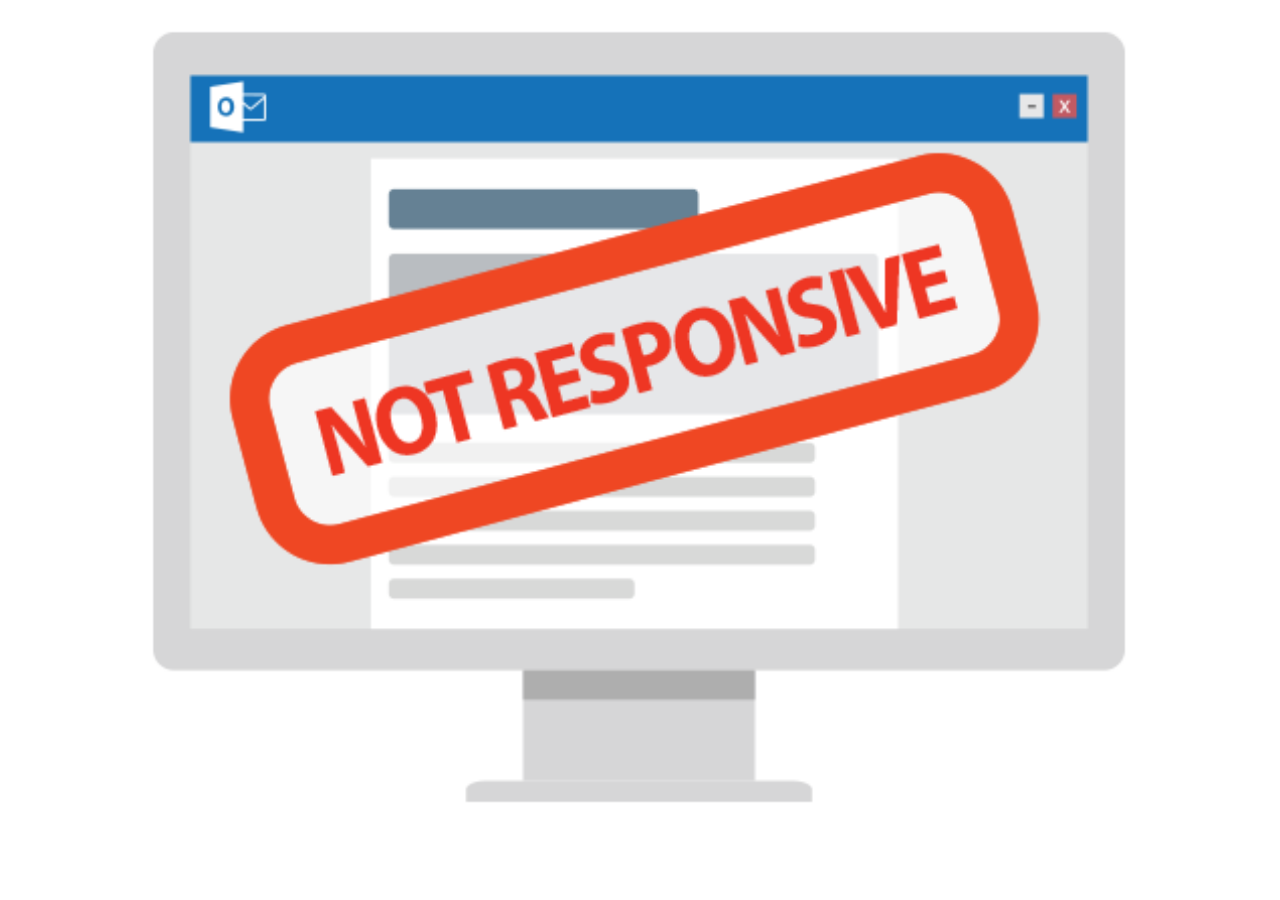
<file: index.html>
<!DOCTYPE html>
<html>
    <head>
        <meta charset="utf-8">
        <meta name="viewport" content="width=device-width, initial-scale=1.0">
        <title>Muziekschool H&J</title>
        <meta name="description" content="Een webpagina over de Muziekschool H&J, gelegen te Panningen">
        <meta name="keywords" content="muziekschool, muziek, muzieklessen, muziekles, Panningen">
        <meta name="author" content="Hannah & Jesse">
        <meta name="developer" content="Michael Verachtert">
        <link rel="stylesheet" href="reset.css"> 
        <link rel="stylesheet" href="css/main.css">
    </head>

    <body>
         <!--BEGIN HEADER-->
        <header>
            <div id="header-Div">
                <h3>Muziekschool H&J</h3>
                <p>Luisterend oor voor talent!</p>
            </div>
            <div id="header-Nav">
                <nav>
                    <ul>
                    <li><a href="index.html">Home</a></li>
                    <li><a href="html/overons.html">Over ons</a></li>
                    <li><a href="html/tarieven.html">Tarieven</a></li>
                    <li><a href="html/contact.html">Contact</a></li>
                    </ul>
                </nav>
            </div>
            <div id="color-Div"></div>
        </header>
         <!--EINDE HEADER-->

         <!--BEGIN ASIDE-->
         <aside>
            <div id="aside">
                <h3>Muziekschool</h3>
                <p>voor koperblazers en saxofonisten</p>
                <img src="img/saxofoon.jpeg" alt="Afbeelding van een saxofoon" title="Afbeelding van een saxofoon">
                <p id="aside-Pa2">Evenals bij de klarinet, is bij de saxofoon aan<br> de onderkant van het mondstuk een enkel<br> stuk riet bevestigd door middel van een<br> metalen band (de saxofoon hoort dan ook bij<br> de enkelriet-instrumenten).</p>
                <h3 id="aside-H3-2">Toonvorming</h3>
                <p id="aside-Pa3">Om geluid uit de saxofoon te krijgen, moet<br> je lucht persen tussen het riet en het<br> mondstuk. Hierdoor breng je het riet in<br> trilling en wordt een toon gemaakt. Kleppen<br> zorgen ervoor dat de gaten, die in de buis<br> van het instrument zijn geboord, afgesloten<br> kunnen worden. Door het indrukken of<br> loslaten van deze kleppen, kun je op dit<br> instrument verschillende tonen maken.<br></p>
            </div>
         </aside>
         <!--EINDE ASIDE-->

         <!--BEGIN MAIN-->
         <main>
            <div id="main">
                <h3 id="main-H3-1">Welkom bij muziekschool H&J</h3>
                <p>Muziekschool voor koperblazers en saxofonisten</p>
                <img id="main-img-1" src="img/trompet.jpeg" alt="Afbeelding van een trompetspeler" title="Afbeelding van een trompetspeler">
                <p id="main-Pa2">Zou het niet leuk zijn als je een saxofoon, trompet of een ander blaasinstrument zou kunnen bespelen? Dat<br> vergt niet alleen veel oefening, maar het is ook belangrijk dat je daarbij de juiste hulp en ondersteuning krijgt.<br> Hannah en Jesse, de muzikanten achter deze muziekschool, kunnen jou die ondersteuning geven. Ze zijn<br> beiden afgestudeerd aan het conservatorium en hebben veel ervaring met het geven van muziekles.<br></p>
                <p id="main-Pa3">De lessen worden gegeven in een prachtig en functioneel pand, waarin je ongestoord je gang kunt gaan.<br>Ideaal om naar hartenlust te oefenen, zowel individueel als in groepsverband.</p>
                <h3 id="main-H3-2">SPECIALISATIE</h3>
                <p id="main-Pa4">Muziekschool H&J is gespecialiseerd in jazzmuziek. </p>
            </div>
            <img id="main-img-2" src="img/saxofoon2.jpeg" alt="Afbeelding van een saxofoon" title="Afbeelding van een saxofoon">
            <div id="main2">
                <p>Veel muziekscholen richten zich op klassieke muziek. Bij Hannah en Jesse kun je echter ook les krijgen in jazzmuziek.<br> Zoals je misschien weet, zijn koperblazers en saxofonisten een zeer belangrijk onderdeel bij jazz.<br> Hannah en Jesse zijn grote jazzliefhebbers en hebben zich hierin gespecialiseerd.</p>
                <p id="main2-Pa2">Op deze website vind je veel informatie over wat deze muziekschool te bieden heeft, maar je kunt natuurlijk<br> altijd vrijblijvend langskomen om meer informatie te krijgen. Je kunt dan ook kennismaken en kijken of je een<br> klik hebt met Hannah en/of Jesse.</p>
            </div>
         </main>
         <!--EINDE MAIN-->

         <!-- BEGIN FOOTER-->
          <footer>
            <div id="footer">
                <p id="footer-Pa1">© Copyright 2021 Muziekschool H&J </p>
                <p id="footer-Pa2">(Dit is een oefenopdracht, alle informatie op deze website is fictief.)</p>
            </div>
          </footer>
          <!-- EINDE FOOTER-->


    </body>
</html>
</file>
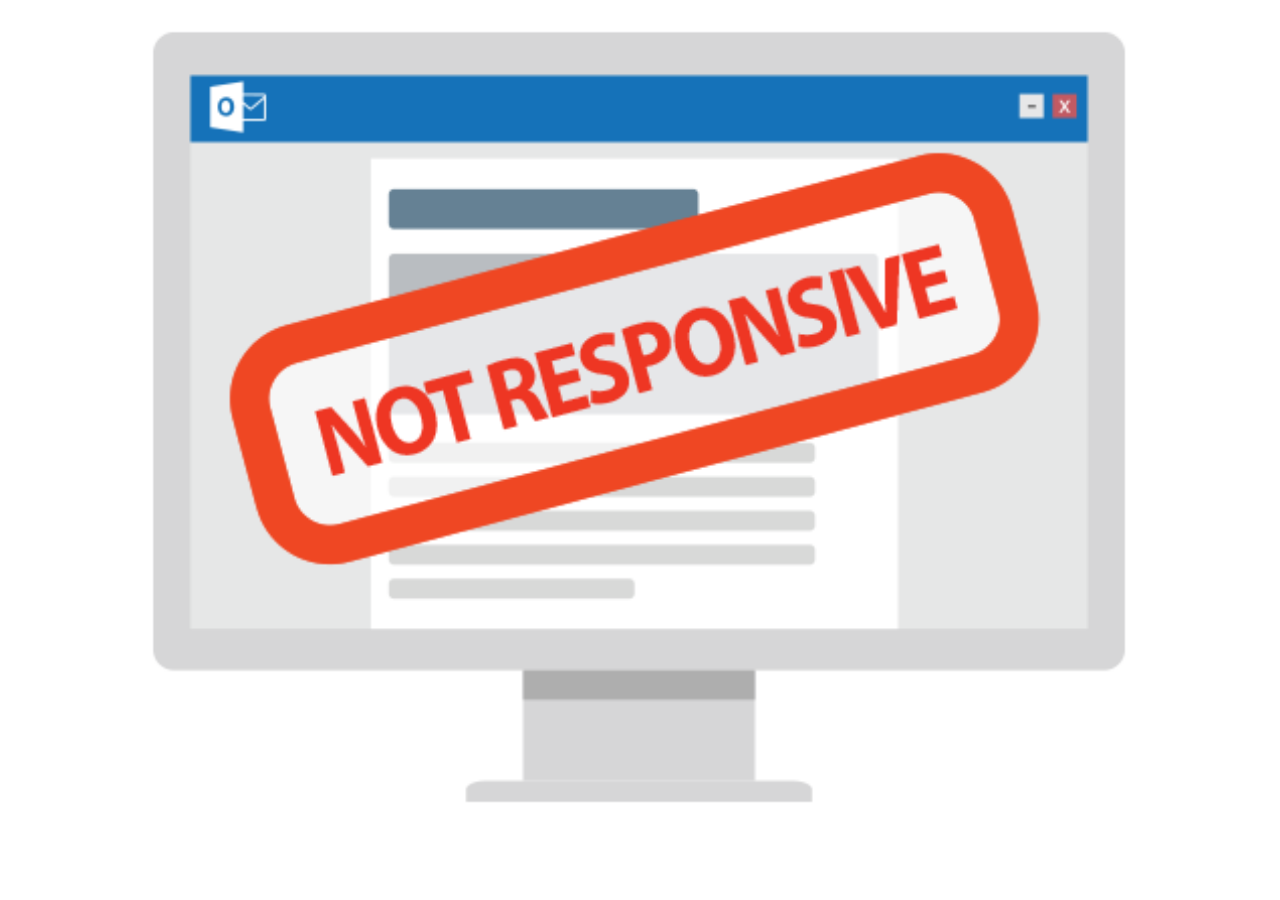
<file: html/contact.html>
<!DOCTYPE html>
<html>
    <head>
        <meta charset="utf-8">
        <meta name="viewport" content="width=device-width, initial-scale=1.0">
        <title>Muziekschool H&J</title>
        <meta name="description" content="Een webpagina over de Muziekschool H&J, gelegen te Panningen">
        <meta name="keywords" content="muziekschool, muziek, muzieklessen, muziekles, Panningen">
        <meta name="author" content="Hannah & Jesse">
        <meta name="developer" content="Michael Verachtert">
        <link rel="stylesheet" href="../reset.css"> 
        <link rel="stylesheet" href="../css/contact.css">
    </head>

    <body>
         <!--BEGIN HEADER-->
        <header>
            <div id="header-Div">
                <h3>Muziekschool H&J</h3>
                <p>Contact</p>
            </div>
            <div id="header-Nav">
                <nav>
                    <ul>
                    <li><a href="../index.html">Home</a></li>
                    <li><a href="overons.html">Over ons</a></li>
                    <li><a href="tarieven.html">Tarieven</a></li>
                    <li><a href="contact.html">Contact</a></li>
                    </ul>
                </nav>
            </div>
            <div id="color-Div"></div>
        </header>
         <!--EINDE HEADER-->

         <!--BEGIN ASIDE-->
         <aside>
            <div id="aside">
                <h3>Adresgegevens</h3>
                <p id="aside-Pa1">Muziekschool H&J<br>t.a.v. Hannah en Jesse Industrieterein 37<br>5981 NK Panningen<br>0123-456789<br>muziekschoolhj@inlook.com</p>
                <iframe src="https://www.google.com/maps/embed?pb=!1m18!1m12!1m3!1d2492.7499781428783!2d5.975621576830865!3d51.33411837177443!2m3!1f0!2f0!3f0!3m2!1i1024!2i768!4f13.1!3m3!1m2!1s0x47c7485bd60bbd61%3A0x73a8c69eb69bad56!2sNHA%20Opleidingen!5e0!3m2!1snl!2sbe!4v1727784397957!5m2!1snl!2sbe" width="600" height="450" style="border:0;" allowfullscreen="" loading="lazy" referrerpolicy="no-referrer-when-downgrade"></iframe>
            </div>
         </aside>
         <!--EINDE ASIDE-->

         <!--BEGIN MAIN-->
         <main>
            <div id="main">
                <h3 id="main-H3-1">Contact</h3>
                <p id="main-Pa1">U kunt een bericht achterlaten via onderstaand contactformulier.</p>

                <form id="main-form" method="post">  <!--Normaal moet er voor de ''method'' nog een action attribuut komen met de link van formspree!'-->
                    <label id="main-label1" for="voornaam">Uw voornaam</label>
                    <br>
                    <input id="main-input1" type="text" name="voornaam" placeholder="Uw voornaam">
                    <br>
                    <label id="main-label2" for="achternaam">Uw achternaam</label>
                    <br>
                    <input id="main-input2" type="text" name="achternaam" placeholder="Uw achternaam">
                    <br>
                    <label id="main-label3" for="e-mail">Uw e-mailadres</label>
                    <br>
                    <input id="main-input3" type="text" name="e-mailadres" placeholder="Uw e-mailadres">
                    <br>
                    <label id="main-label4" for="land">Land</label>
                    <br>
                    <select id="main-input4" name="land">
                        <option value="België">België</option>
                        <option value="Nederland">Nederland</option>
                        <option value="Duitsland">Duitsland</option>
                    </select>
                    <br>
                    <label id="main-label5" for="bericht">Bericht</label>
                    <br>
                    <textarea id="main-textarea" placeholder="Uw bericht hier"></textarea>
                    <br>
                    <button id="main-button" type="reset">Verzend</button>  <!--type moet normaal 'submit' zijn maar dit is enkel voorlopig als voorbeeld.. -->
                </form>
            </div>
         </main>
         <!--EINDE MAIN-->

         <!-- BEGIN FOOTER-->
          <footer>
            <div id="footer">
                <p id="footer-Pa1">© Copyright 2021 Muziekschool H&J </p>
                <p id="footer-Pa2">(Dit is een oefenopdracht, alle informatie op deze website is fictief.)</p>
            </div>
          </footer>
          <!-- EINDE FOOTER-->


    </body>
</html>
</file>
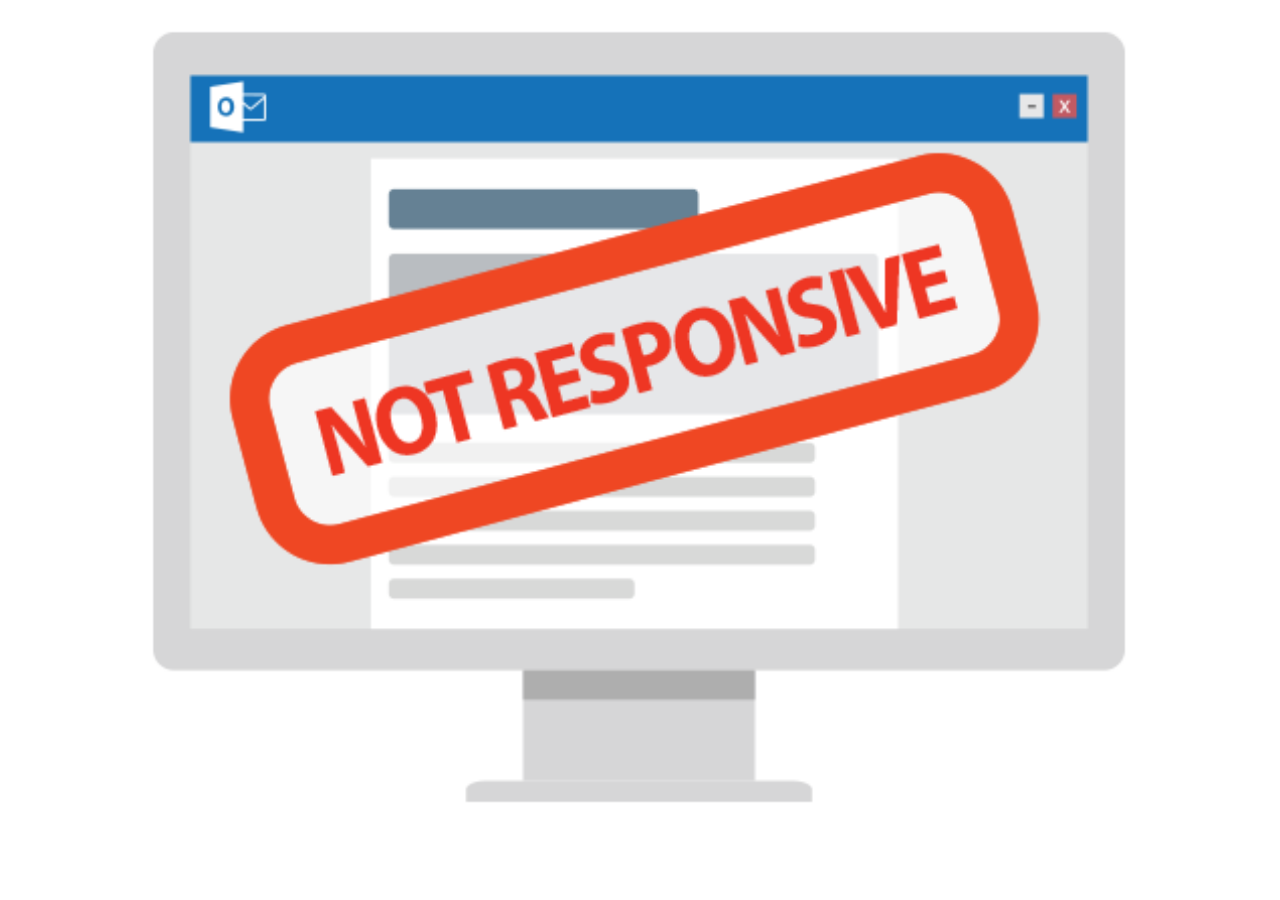
<file: html/overons.html>
<!DOCTYPE html>
<html>
    <head>
        <meta charset="utf-8">
        <meta name="viewport" content="width=device-width, initial-scale=1.0">
        <title>Muziekschool H&J</title>
        <meta name="description" content="Een webpagina over de Muziekschool H&J, gelegen te Panningen">
        <meta name="keywords" content="muziekschool, muziek, muzieklessen, muziekles, Panningen">
        <meta name="author" content="Hannah & Jesse">
        <meta name="developer" content="Michael Verachtert">
        <link rel="stylesheet" href="../reset.css"> 
        <link rel="stylesheet" href="../css/over-ons.css">
    </head>

    <body>
         <!--BEGIN HEADER-->
        <header>
            <div id="header-Div">
                <h3>Muziekschool H&J</h3>
                <p>Over ons</p>
            </div>
            <div id="header-Nav">
                <nav>
                    <ul>
                    <li><a href="../index.html">Home</a></li>
                    <li><a href="overons.html">Over ons</a></li>
                    <li><a href="tarieven.html">Tarieven</a></li>
                    <li><a href="contact.html">Contact</a></li>
                    </ul>
                </nav>
            </div>
            <div id="color-Div"></div>
        </header>
         <!--EINDE HEADER-->

         <!--BEGIN ASIDE-->
         <aside>
            <div id="aside">
                <h3>Muziekschool voor <br>iedereen!</h3>
                <img src="../img/kind.jpeg" alt="Afbeelding van een kind" title="Afbeelding van een kind">
                <p>Voor een musicus zoals Jesse is het lastig om<br> dat volledig professioneel te doen. Zijn<br> ervaring op de muziekschool bracht hem op<br> het idee een eigen school te beginnen. Jesse<br> zag dat Hannah lesgeven ook geweldig goed<br> kon, dus vroeg hij haar om mee te doen. Ze<br> vonden een mooi pand en ze startten met<br> veel enthousiasme de muziekschool. En daar<br> heeft hij nooit spijt van gekregen! Bij Jesse<br> en Hannah is het leuk én leerzaam!</p>
            </div>
         </aside>
         <!--EINDE ASIDE-->

         <!--BEGIN MAIN-->
         <main>
            <div id="main">
                <h3 id="main-H3-1">Hannah</h3>
                <p id="main-Pa1">docent Muziek</p>
                <p id="main-Pa2">Hannah is een vrolijke, goedlachse vrouw van 39 jaar. Ze is de<br>vriendin van Jesse. Hannah is al van jongs af aan geïnteresseerd<br>in veel verschillende muziekstijlen. Haar ouders hebben het met<br>de paplepel ingegoten. Langzamerhand werd de trompet echter<br> haar favoriete instrument. Ze speelde op school en had al jong<br>optredens in buurthuizen, op braderieën, enzovoorts.</p>
                <p id="main-Pa3">Hannah volgde zelf vanaf haar zesde jaar les op de muziekschool.<br> Vanwege haar talent kreeg zij later privéles. Op de middelbare<br> school besteedde ze veel aandacht aan haar studie en de muziek<br> schoot er een beetje bij in. Maar toen ze haar diploma had<br> behaald, was het conservatorium een logische keus. Ook op het<br> conservatorium viel haar talent op. Ze werd gevraagd voor het<br> studentenorkest en speelde in haar vrije in een jazzband. Daar<br> ontmoette zij Jesse. Gedurende haar studietijd kwamen<br> medestudenten regelmatig naar haar toe met het verzoek om<br> hulp. Dat waren niet alleen trompetstudenten, maar ook studenten<br> die andere blaasinstrumenten bespeelden. Hannah merkte dat<br> bijles geven haar heel goed afging en dat ze het ontzettend leuk<br> vond.</p>
            </div> 
            <div id="main-2">
                <img src="../img/hannah.jpeg" alt="Afbeelding van docent Hannah" title="Afbeelding van docent Hannah">
                <p id="main-Pa4">Toen Jesse met het idee kwam om samen een muziekschool te beginnen, hoefde Hannah<br>niet lang na te denken. Het was dé manier om van haar hobby haar beroep te maken en om<br> muziek maken te combineren met lesgeven. Bij Hannah zijn jong en oud in goede handen!</p>
            </div> 
            <div>
                <h3 id="main-H3-2">Jesse</h3>
                <p id="main-Pa5">docent Muziek</p>
                <img id="img-Jesse" src="../img/jesse.jpeg" alt="Afbeelding van docent Jesse" title="Afbeelding van docent Jesse">
                <p id="main-Pa6">Jesse is een zeer muzikale man van 41 jaar. Hij is de vriend van<br> Hannah. In tegenstelling tot Hannah was hij als jonge jongen niet<br> erg geïnteresseerd in muziek en al helemaal niet in muziek maken.<br> Hij ging liever buiten spelen met zijn vriendjes of voetballen in<br> het park. Zijn ouders vonden het echter wel belangrijk dat hij<br> kennisnam van muziek en ze stuurden Jesse naar blokfluitles. Daar<br> leerde hij de beginselen en leerde hij noten lezen.</p>
                <p id="main-Pa7">Opleidng</p>
                <p id="main-Pa8">Op de middelbare school was al duidelijk hoe talentvol hij was.<br> Daarom ging hij naar het conservatorium, waar hij Hannah ontmoette.<br> Hij richtte zich op vele verschillende instrumenten en werd opgeleid<br> tot een allround musicus. Maar zijn liefde voor de saxofoon en jazz<br> bleef. Als bijbaantje gaf hij ook les op een muziekschool en ook dat<br> ging hem goed af.</p>
            </div>

         </main>
         <!--EINDE MAIN-->

         <!-- BEGIN FOOTER-->
          <footer>
            <div id="footer">
                <p id="footer-Pa1">© Copyright 2021 Muziekschool H&J </p>
                <p id="footer-Pa2">(Dit is een oefenopdracht, alle informatie op deze website is fictief.)</p>
            </div>
          </footer>
          <!-- EINDE FOOTER-->


    </body>
</html>
</file>
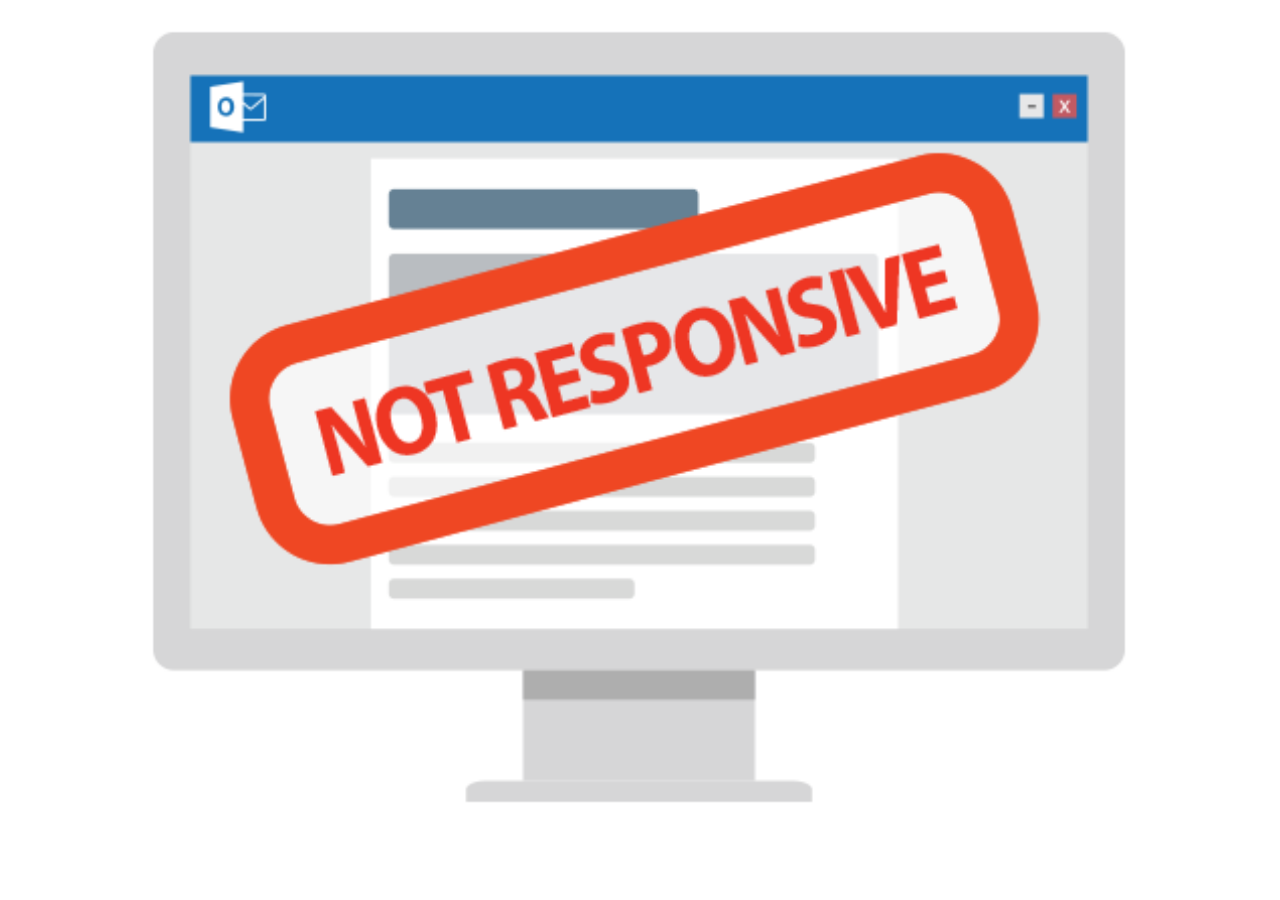
<file: html/tarieven.html>
<!DOCTYPE html>
<html>
    <head>
        <meta charset="utf-8">
        <meta name="viewport" content="width=device-width, initial-scale=1.0">
        <title>Muziekschool H&J</title>
        <meta name="description" content="Een webpagina over de Muziekschool H&J, gelegen te Panningen">
        <meta name="keywords" content="muziekschool, muziek, muzieklessen, muziekles, Panningen">
        <meta name="author" content="Hannah & Jesse">
        <meta name="developer" content="Michael Verachtert">
        <link rel="stylesheet" href="../reset.css"> 
        <link rel="stylesheet" href="../css/tarieven.css">
    </head>

    <body>
         <!--BEGIN HEADER-->
        <header>
            <div id="header-Div">
                <h3>Muziekschool H&J</h3>
                <p>Tarieven</p>
            </div>
            <div id="header-Nav">
                <nav>
                    <ul>
                    <li><a href="../index.html">Home</a></li>
                    <li><a href="overons.html">Over ons</a></li>
                    <li><a href="tarieven.html">Tarieven</a></li>
                    <li><a href="contact.html">Contact</a></li>
                    </ul>
                </nav>
            </div>
            <div id="color-Div"></div>
        </header>
         <!--EINDE HEADER-->

         <!--BEGIN ASIDE-->
         <aside>
            <div id="aside">
                <h3>Tarieven</h3>
                <p id="aside-Pa1">Individuele les: &euro;30,- per half uur.</p>
                <div id="aside-Line1"></div>
                <p id="aside-Pa2">Groepsles: Dezelfde prijs per persoon (dus €<br> 30,- gedeeld door het aantal deelnemers).</p>
                <div id="aside-Line2"></div>
                <p id="aside-Pa3">Groepsles kinderen: € 10,- per uur.</p>
            </div>
         </aside>
         <!--EINDE ASIDE-->

         <!--BEGIN MAIN-->
         <main>
            <div id="main">
                <h3 id="main-H3-1">Voorwaarden</h3>
                <p id="main-Pa1">Algemene voorwaarden - Muziekschool H&J</p>
                <p id="main-Pa2"><strong>Artikel 1:</strong> Inschrijving</p>
                <div id="main-Line1"></div>
                <p id="main-Pa3">U kunt zich inschrijven door u aan te melden bij het bureau van de muziekschool en het inschrijfformulier te ondertekenen.</p>
                <p id="main-Pa4"><strong>Artikel 2: </strong>Duur cursusjaar. </p>
                <div id="main-Line2"></div>
                <p id="main-Pa5">Het cursusjaar loopt van 1 september tot en met 30 juni van het volgend jaar.</p>
                <p id="main-Pa6"><strong>Artikel 3: </strong>Uitschrijving</p>
                <div id="main-Line3"></div>
                <p id="main-Pa7">Tussentijdse beëindiging/opzegging is uitsluitend mogelijk na een schriftelijk verzoek.</p>
            </div>
         </main>
         <!--EINDE MAIN-->

         <!-- BEGIN FOOTER-->
          <footer>
            <div id="footer">
                <p id="footer-Pa1">© Copyright 2021 Muziekschool H&J </p>
                <p id="footer-Pa2">(Dit is een oefenopdracht, alle informatie op deze website is fictief.)</p>
            </div>
          </footer>
          <!-- EINDE FOOTER-->


    </body>
</html>
</file>
<file: css/main.css>
body{
    width: auto;
    height: auto;
    padding: 0;
    margin: 0;
    font-family: Arial, Helvetica, sans-serif;
}

/** SCHERM MACBOOK 13INCH - GOOGLE CHROME */
@media only screen and (min-width: 1424px) {
    body{
        overflow-x: hidden;
        width: 100%;
        height: auto;
    }

    /** HEADER */
    #header-Div{
        background-color: rgb(245 113 20);
        width: 100%;
        height: 200px;
    }
    #header-Div h3, p{
        text-align: center;
        color: rgb(253 252 252);
        padding-top: 50px;
    }
    #header-Div h3{
        font-size: 30px;
        font-weight: bold;
    }
    #header-Div p{
        padding-top: 20px;
        font-size: 19px;
    }

    #header-Nav{
        background-color: rgb(189 86 14);
        width: 100%;
        height: 50px;
    }
    #header-Nav ul{
        list-style: none;
        word-spacing: 15px;
    }
    #header-Nav ul li{
        display: inline-block;
        padding-top: 13px;
        padding-left: 25px;
        color: rgb(255 254 254);
        word-spacing: -1px;
        font-size: 20px;
    }
    #header-Nav a{
        cursor: pointer;
    }
    #header-Nav a:hover{
        color: rgb(243 112 22);
    }

    #color-Div{
        width: 100%;
        height: 5px;
        background-color: rgb(254 215 9);
    }

                      /*-- HEADER IS KLAAR/*

    /** ASIDE */
    aside{
        background-color: rgb(255 183 133);
        width: 30%;
        height: 1300px;
    }
    #aside h3{
        padding-left: 30px;
        padding-top: 30px;
        font-weight: bold;
        font-size: 20px;
    }
    #aside p{
        color: black;
        font-size: 18px;
        left: 30px;
        top: 280px;
        position: absolute;
    }
    #aside img{
        width: 85%;
        padding-top: 70px;
        padding-left: 40px;
    }  
    #aside-Pa2{
        font-size: 18px;
        padding-top: 350px;
        padding: auto;
    }
    #aside-H3-2{
        top: 750px;
        position: absolute;
    }
    #aside-Pa3{
        font-size: 18px;
        padding-top: 540px;

    }
    
                        /*-- ASIDE IS KLAAR /*

    /** BEGIN MAIN*/
    main{
        width: 70%;
        height: 1300px;
        top: 255px;
        left: 427.5px;
        position: absolute;
    }
    #main-H3-1{
        padding-left: 30px;
        padding-top: 30px;
        font-weight: bold;
        font-size: 20px;
        color: rgb(245 115 17);
    }
    #main p{
        color: black;
        font-size: 18px;
        left: 30px;
        top: 25px;
        position: absolute;
    }
    #main-img-1{
        width: 37%;
        padding-top: 70px;
        padding-left: 40px;
    }
    #main-Pa2{
        font-size: 18px;
        padding-top: 350px;
        padding: auto;
    }
    #main-Pa3{
        font-size: 18px;
        padding-top: 500px;
    }
    #main-H3-2{
        padding-left: 30px;
        top: 630px;
        position: absolute;
        font-weight: bold;
        font-size: 20px;
        color: rgb(245 115 17);
    }
    #main-Pa4{
        font-size: 18px;
        padding-top: 650px;
    }
    #main-img-2{
        width: 37%;
        padding-top: 400px;
        padding-left: 40px;

    }
    #main2 p{
        color: black;
        font-size: 18px;
        left: 30px;
        top: 925px;
        position: absolute;
    }
    #main2-Pa2{
        font-size: 18px;
        padding-top: 150px;
        padding: auto;
    }
                        /*-- MAIN IS KLAAR */
    
    /** BEGIN FOOTER */

    footer{
        width: 100%;
        height: 100px;
        background-color: rgb(189 86 14);
        top: 0;
        position: relative;
    }
    #footer-Pa1{
        color: black;
        font-size: 18px;
        padding-top: 26px;
    }
    #footer-Pa2{
        color: black;
        font-size: 18px;
        padding-top: 10px;
    }
                        /*-- FOOTER IS KLAAR */
}







                        /*! RESPONSIVE IS FOR LATER! */
                        /*! EERST ALLE PAGINA'S MAKEN */

/** SCHERM IPHONE 11*/
@media only screen and (min-width: 413px) and (max-width: 1423px){
    *{
        background-image: url(/img/nr.png);
        background-repeat: no-repeat;
        background-size: cover;
    }
    body{
        display: none;
    }
}
</file>
<file: css/contact.css>
body{
    width: auto;
    height: auto;
    padding: 0;
    margin: 0;
    font-family: Arial, Helvetica, sans-serif;
}

/** SCHERM MACBOOK 13INCH - GOOGLE CHROME */
@media only screen and (min-width: 1424px) {
    body{
        overflow-x: hidden;
        width: 100%;
        height: auto;
    }

    /** HEADER */
    #header-Div{
        background-color: rgb(245 113 20);
        width: 100%;
        height: 200px;
    }
    #header-Div h3, p{
        text-align: center;
        color: rgb(253 252 252);
        padding-top: 50px;
    }
    #header-Div h3{
        font-size: 30px;
        font-weight: bold;
    }
    #header-Div p{
        padding-top: 20px;
        font-size: 19px;
    }

    #header-Nav{
        background-color: rgb(189 86 14);
        width: 100%;
        height: 50px;
    }
    #header-Nav ul{
        list-style: none;
        word-spacing: 15px;
    }
    #header-Nav ul li{
        display: inline-block;
        padding-top: 13px;
        padding-left: 25px;
        color: rgb(255 254 254);
        word-spacing: -1px;
        font-size: 20px;
    }
    #header-Nav a{
        cursor: pointer;
    }
    #header-Nav a:hover{
        color: rgb(243 112 22);
    }

    #color-Div{
        width: 100%;
        height: 5px;
        background-color: rgb(254 215 9);
    }

                      /*-- HEADER IS KLAAR/*

    /** ASIDE */
    aside{
        background-color: rgb(255 183 133);
        width: 30%;
        height: 800px;
    }
    #aside h3{
        text-align: left;
        padding-left: 30px;
        padding-top: 30px;
        font-weight: bold;
        font-size: 20px;
    } 
    #aside-Pa1{
        padding-top: 20px;
        color: black;
        font-size: 18px;
        text-align: left;
        padding-left: 30px;
    }
    iframe{
        padding-top: 20px;
        padding-left: 30px;
        width: 90%;
    }
    
                        /*-- ASIDE IS KLAAR /*

    /** BEGIN MAIN*/
    main{
        width: 70%;
        height: 800px;
        top: 255px;
        left: 427.5px;
        position: absolute;
    }
    #main-H3-1{
        color: rgb(245 113 20);
        font-weight: bold;
        font-size: 20px;
        padding-left: 30px;
        padding-top: 30px;
        text-align: left;
    }
    #main-Pa1{
        color: black;
        font-size: 18px;
        padding-left: 30px;
        padding-top: 30px;
        text-align: left;
        font-weight: bold;
    }
    #main-form{
        padding-left: 30px;
        padding-top: 30px;
        text-align: left;
        line-height: 40px;
    }
    #main-input1{
        width: 80%;
        border: 1px solid black;
    }
    #main-input2{
        width: 80%;
        border: 1px solid black;
    }
    #main-input3{
        width: 80%;
        border: 1px solid black;
    }
    #main-input4{
        border: 1px solid black;
        width: 80%;
    }
    input{
        padding-left: 10px;
    }
    input ::placeholder{
        padding-left: 10px;
    }
    select ,option{
        padding-left: 10px;
    }
    textarea{
        border: 1px solid black;
        width: 80%;
        height: 150px;
        padding-left: 10px;
    }
    textarea::placeholder{
        padding-left: 0px;
    }
    #main-button{
        background-color: rgb(186 85 13);
        height: 40px;
        width: 80px;
        text-align: center;
        color: white;
        top: 700px;
        position: absolute;
    }
    #main-button:hover{
        cursor: pointer;
        background-color: rgb(245 115 17);
    }
     

                        /*-- MAIN IS KLAAR */
    
    /** BEGIN FOOTER */

    footer{
        width: 100%;
        height: 100px;
        background-color: rgb(189 86 14);
        top: 0;
        position: relative;
    }
    #footer-Pa1{
        color: black;
        font-size: 18px;
        padding-top: 26px;
    }
    #footer-Pa2{
        color: black;
        font-size: 18px;
        padding-top: 10px;
    }
                        /*-- FOOTER IS KLAAR */
}







                        /*! RESPONSIVE IS FOR LATER! */
                        /*! EERST ALLE PAGINA'S MAKEN */

/** SCHERM IPHONE 11*/
@media only screen and (min-width: 413px) and (max-width: 1423px){
    *{
        background-image: url(/img/nr.png);
        background-repeat: no-repeat;
        background-size: cover;
    }
    body{
        display: none;
    }
}
</file>
<file: css/over-ons.css>
body{
    width: auto;
    height: auto;
    padding: 0;
    margin: 0;
    font-family: Arial, Helvetica, sans-serif;
}

/** SCHERM MACBOOK 13INCH - GOOGLE CHROME */
@media only screen and (min-width: 1424px) {
    body{
        overflow-x: hidden;
        width: 100%;
        height: auto;
    }

    /** HEADER */
    #header-Div{
        background-color: rgb(245 113 20);
        width: 100%;
        height: 200px;
    }
    #header-Div h3, p{
        text-align: center;
        color: rgb(253 252 252);
        padding-top: 50px;
    }
    #header-Div h3{
        font-size: 30px;
        font-weight: bold;
    }
    #header-Div p{
        padding-top: 20px;
        font-size: 19px;
    }

    #header-Nav{
        background-color: rgb(189 86 14);
        width: 100%;
        height: 50px;
    }
    #header-Nav ul{
        list-style: none;
        word-spacing: 15px;
    }
    #header-Nav ul li{
        display: inline-block;
        padding-top: 13px;
        padding-left: 25px;
        color: rgb(255 254 254);
        word-spacing: -1px;
        font-size: 20px;
    }
    #header-Nav a{
        cursor: pointer;
    }
    #header-Nav a:hover{
        color: rgb(243 112 22);
    }

    #color-Div{
        width: 100%;
        height: 5px;
        background-color: rgb(254 215 9);
    }

                      /*-- HEADER IS KLAAR/*

    /** ASIDE */
    aside{
        background-color: rgb(255 183 133);
        width: 30%;
        height: 1300px;
    }
    #aside h3{
        text-align: left;
        padding-left: 30px;
        padding-top: 30px;
        font-weight: bold;
        font-size: 20px;
    }

    #aside img{
        width: 85%;
        padding-top: 40px;
        padding-left: 40px;
    }  

    #aside p{
        color: black;
        font-size: 18px;
        text-align: left;
        padding-left: 30px;
    }

    
                        /*-- ASIDE IS KLAAR /*

    /** BEGIN MAIN*/
    main{
        width: 70%;
        height: 1300px;
        top: 255px;
        left: 427.5px;
        position: absolute;
    }
    #main-H3-1{
        padding-left: 30px;
        padding-top: 30px;
        font-weight: bold;
        font-size: 20px;
        color: rgb(245 115 17);
    }
    #main-Pa1 {
        color: black;
        font-size: 18px;
        font-weight: bold;
        text-align: left;
        padding-left: 30px;
        padding-top: 30px;
    }
    #main-Pa2{
        color: black;
        font-size: 18px;
        padding-top: 30px;
        padding-left: 30px;
        text-align: left;
    }
    #main-Pa3{
        color: black;
        font-size: 18px;
        padding-top: 50px;
        padding-left: 30px;
        text-align: left;
    }
    #main-2 img{
        width: 35%;
        top: 130px;
        left: 570px;
        position: absolute;
    }
    #main-Pa4{
        color: black;
        font-size: 18px;
        padding-top: 50px;
        padding-left: 30px;
        text-align: left;
    }
    #main-H3-2{
        text-align: left;
        padding-left: 30px;
        padding-top: 40px;
        font-weight: bold;
        font-size: 20px;
        color: rgb(245 115 17);
    }
    #main-Pa5{
        font-size: 18px;
        padding-top: 30px;
        text-align: left;
        padding-left: 30px;
        font-weight: bold;
        color: black;
    }
    #img-Jesse{
        width: 35%;
        padding-top: 40px;
        padding-left: 40px;
    }
    #main-Pa6{
        color: black;
        font-size: 18px;
        text-align: left;
        padding-left: 400px;
        top: 800px;
        position: absolute;
    }
    #main-Pa7{
        font-weight: bold;
        font-size: 20px;
        top: 970px;
        position: absolute;
        padding-left: 400px;
        text-align: left;
        color: black;
    }
    #main-Pa8{
        font-size: 18px;
        top: 1020px;
        position: absolute;
        padding-left: 400px;
        text-align: left;
        color: black;
    }
        
                        /*-- MAIN IS KLAAR */
    
    /** BEGIN FOOTER */

    footer{
        width: 100%;
        height: 100px;
        background-color: rgb(189 86 14);
        top: 0;
        position: relative;
    }
    #footer-Pa1{
        color: black;
        font-size: 18px;
        padding-top: 26px;
    }
    #footer-Pa2{
        color: black;
        font-size: 18px;
        padding-top: 10px;
    }
                        /*-- FOOTER IS KLAAR */
}







                        /*! RESPONSIVE IS FOR LATER! */
                        /*! EERST ALLE PAGINA'S MAKEN */

/** SCHERM IPHONE 11*/
@media only screen and (min-width: 413px) and (max-width: 1423px){
    *{
        background-image: url(/img/nr.png);
        background-repeat: no-repeat;
        background-size: cover;
    }
    body{
        display: none;
    }
}
</file>
<file: css/tarieven.css>
body{
    width: auto;
    height: auto;
    padding: 0;
    margin: 0;
    font-family: Arial, Helvetica, sans-serif;
}

/** SCHERM MACBOOK 13INCH - GOOGLE CHROME */
@media only screen and (min-width: 1424px) {
    body{
        overflow-x: hidden;
        width: 100%;
        height: auto;
    }

    /** HEADER */
    #header-Div{
        background-color: rgb(245 113 20);
        width: 100%;
        height: 200px;
    }
    #header-Div h3, p{
        text-align: center;
        color: rgb(253 252 252);
        padding-top: 50px;
    }
    #header-Div h3{
        font-size: 30px;
        font-weight: bold;
    }
    #header-Div p{
        padding-top: 20px;
        font-size: 19px;
    }

    #header-Nav{
        background-color: rgb(189 86 14);
        width: 100%;
        height: 50px;
    }
    #header-Nav ul{
        list-style: none;
        word-spacing: 15px;
    }
    #header-Nav ul li{
        display: inline-block;
        padding-top: 13px;
        padding-left: 25px;
        color: rgb(255 254 254);
        word-spacing: -1px;
        font-size: 20px;
    }
    #header-Nav a{
        cursor: pointer;
    }
    #header-Nav a:hover{
        color: rgb(243 112 22);
    }

    #color-Div{
        width: 100%;
        height: 5px;
        background-color: rgb(254 215 9);
    }

                      /*-- HEADER IS KLAAR/*

    /** ASIDE */
    aside{
        background-color: rgb(255 183 133);
        width: 30%;
        height: 700px;
    }
    #aside h3{
        text-align: left;
        padding-left: 30px;
        padding-top: 30px;
        font-weight: bold;
        font-size: 20px;
    } 
    #aside-Pa1{
        padding-top: 20px;
        color: black;
        font-size: 18px;
        text-align: left;
        padding-left: 30px;
    }
    #aside-Line1{
        background-color: rgb(190 202 211);
        width: 26%;
        min-height: 3px;
        left: 30px;
        top: 360px;
        position: absolute;
    }
    #aside-Pa2{
        padding-top: 30px;
        color: black;
        font-size: 18px;
        text-align: left;
        padding-left: 30px;
    }
    #aside-Line2{
        background-color: rgb(190 202 211);
        width: 26%;
        min-height: 3px;
        left: 30px;
        top: 435px;
        position: absolute;
    }
    #aside-Pa3{
        padding-top: 30px;
        color: black;
        font-size: 18px;
        text-align: left;
        padding-left: 30px;
    }
    
                        /*-- ASIDE IS KLAAR /*

    /** BEGIN MAIN*/
    main{
        width: 70%;
        height: 700px;
        top: 255px;
        left: 427.5px;
        position: absolute;
    }
    #main-H3-1{
        padding-left: 30px;
        padding-top: 30px;
        font-weight: bold;
        font-size: 20px;
        color: rgb(245 115 17);
    }
    #main-Pa1 {
        color: black;
        font-size: 18px;
        font-weight: bold;
        text-align: left;
        padding-left: 30px;
        padding-top: 30px;
    }
    #main-Pa2{
        color: black;
        font-size: 18px;
        padding-top: 30px;
        padding-left: 30px;
        text-align: left;
    }
    #main-Pa2 strong{
        font-weight: bold;
    }
    #main-Line1{
        background-color: rgb(190 202 211);
        width: 90%;
        min-height: 3px;
        left: 30px;
        top: 170px;
        position: absolute;
    }
    #main-Pa3{
        color: black;
        font-size: 18px;
        padding-top: 40px;
        padding-left: 30px;
        text-align: left;
    }
    #main-Pa4{
        color: black;
        font-size: 18px;
        padding-top: 40px;
        padding-left: 30px;
        text-align: left;
    }
    #main-Pa4 strong{
        font-weight: bold;
    }
    #main-Line2{
        background-color: rgb(190 202 211);
        width: 90%;
        min-height: 3px;
        left: 30px;
        top: 315px;
        position: absolute;
    }
    #main-Pa5{
        font-size: 18px;
        padding-top: 40px;
        text-align: left;
        padding-left: 30px;
        color: black;
    }
    #main-Pa6{
        color: black;
        font-size: 18px;
        text-align: left;
        padding-left: 30px;
        padding-top: 40px;
    }
    #main-Pa6 strong{
        font-weight: bold;
    }
    #main-Line3{
        background-color: rgb(190 202 211);
        width: 90%;
        min-height: 3px;
        left: 30px;
        top: 435px;
        position: absolute;
    }
    #main-Pa7{
        font-size: 18px;
        padding-left: 30px;
        padding-top: 40px;
        text-align: left;
        color: black;
    }
                        /*-- MAIN IS KLAAR */
    
    /** BEGIN FOOTER */

    footer{
        width: 100%;
        height: 100px;
        background-color: rgb(189 86 14);
        top: 0;
        position: relative;
    }
    #footer-Pa1{
        color: black;
        font-size: 18px;
        padding-top: 26px;
    }
    #footer-Pa2{
        color: black;
        font-size: 18px;
        padding-top: 10px;
    }
                        /*-- FOOTER IS KLAAR */
}







                        /*! RESPONSIVE IS FOR LATER! */
                        /*! EERST ALLE PAGINA'S MAKEN */

/** SCHERM IPHONE 11*/
@media only screen and (min-width: 413px) and (max-width: 1423px){
    *{
        background-image: url(/img/nr.png);
        background-repeat: no-repeat;
        background-size: cover;
    }
    body{
        display: none;
    }
}
</file>
